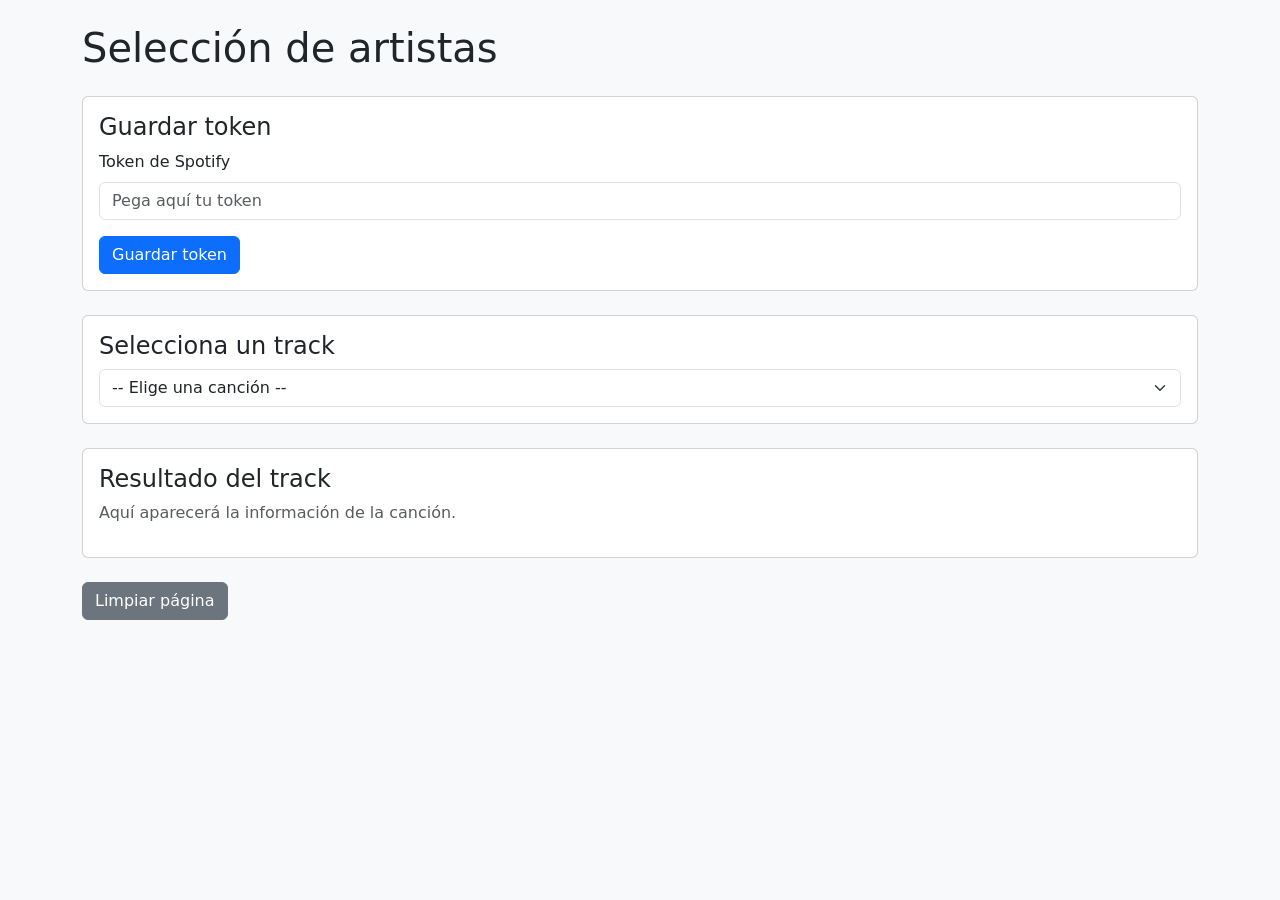
<file: seleccion-artistas.html>
<!DOCTYPE html>
<html lang="es">
<head>
  <meta charset="UTF-8">
  <meta name="viewport" content="width=device-width, initial-scale=1">
  <title>Select Artistas</title>
  <link href="https://cdn.jsdelivr.net/npm/bootstrap@5.3.3/dist/css/bootstrap.min.css" rel="stylesheet">
</head>
<body class="bg-light">

  <div class="container mt-4 mb-5">
    <h1 class="mb-4">Selección de artistas</h1>
    <!-- Guardar token -->
    <div class="card mb-4">
      <div class="card-body">
        <h4 class="card-title">Guardar token</h4>
        <div class="mb-3">
          <label for="tokenInput" class="form-label">Token de Spotify</label>
          <input type="text" id="tokenInput" class="form-control" placeholder="Pega aquí tu token">
        </div>
        <button id="guardarTokenBtn" class="btn btn-primary">Guardar token</button>
      </div>
    </div>

    <!-- Select de canciones -->
    <div class="card mb-4">
      <div class="card-body">
        <h4 class="card-title">Selecciona un track</h4>
        <select id="trackSelect" class="form-select">
          <option value="">-- Elige una canción --</option>
          <option value="6HU7h9RYOaPRFeh0R3UeAr">deja vu</option>
          <option value="6De0lHrwBfPfrhorm9q1Xl">me reúso</option>
          <option value="2lTm559tuIvatlT1u0JYG2">baile inolvidable</option>
          <option value="2qSkIjg1o9h3YT9RAgYN75">Espresso</option>
        </select>
      </div>
    </div>

    <!-- Resultado -->
    <div class="card mb-4">
      <div class="card-body">
        <h4 class="card-title">Resultado del track</h4>
        <div id="resultado">
          <p class="text-muted">Aquí aparecerá la información de la canción.</p>
        </div>
      </div>
    </div>

    <!-- Botón limpiar -->
    <button id="limpiarBtn" class="btn btn-secondary">Limpiar página</button>
  </div>

  <script>
    const tokenInput = document.getElementById("tokenInput");
    const guardarTokenBtn = document.getElementById("guardarTokenBtn");
    const trackSelect = document.getElementById("trackSelect");
    const resultado = document.getElementById("resultado");
    const limpiarBtn = document.getElementById("limpiarBtn");
    const contenedorAlerta = document.getElementById("contenedor-alerta");

    // Guardar token en sessionStorage
    guardarTokenBtn.addEventListener("click", function () {
      const token = tokenInput.value;

      if (token.trim() === "") {
        mostrarError("Debes escribir un token antes de guardarlo.");
        return;
      }

      sessionStorage.setItem("spotify_token", token);
      contenedorAlerta.innerHTML = `
        <div class="alert alert-success alert-dismissible fade show" role="alert">
          Token guardado correctamente en sessionStorage.
          <button type="button" class="btn-close" data-bs-dismiss="alert"></button>
        </div>
      `;
      tokenInput.value = "";
    });

    // Cuando cambia el select
    trackSelect.addEventListener("change", function () {
      const trackId = trackSelect.value;

      if (trackId !== "") {
        obtenerTrack(trackId);
      }
    });

    // Función para pedir datos a Spotify
    function obtenerTrack(trackId) {
      const tokenGuardado = sessionStorage.getItem("spotify_token");

      if (!tokenGuardado) {
        mostrarError("No hay token guardado en sessionStorage.");
        return;
      }

      fetch("https://api.spotify.com/v1/tracks/" + trackId, {
        method: "GET",
        headers: {
          "Authorization": "Bearer " + tokenGuardado
        }
      })
      .then(function(response) {
        if (!response.ok) {
          throw new Error("Error en la llamada a Spotify");
        }
        return response.json();
      })
      .then(function(data) {
        mostrarTrack(data);
      })
      .catch(function(error) {
        mostrarError("Hubo un error al llamar a la API de Spotify.");
        console.log(error);
      });
    }

    // Función para mostrar los artistas
    function construirArtistas(artistas) {
      let htmlArtistas = "";

      for (let i = 0; i < artistas.length; i++) {
        htmlArtistas += `
          <li>
            ${artistas[i].name} -
            <a href="${artistas[i].external_urls.spotify}" target="_blank">
              Perfil de Spotify
            </a>
          </li>
        `;
      }

      return htmlArtistas;
    }

    // Función para mostrar resultado
    function mostrarTrack(data) {
      resultado.innerHTML = `
        <p><strong>Tipo de álbum:</strong> ${data.album.album_type}</p>
        <p><strong>Total de canciones:</strong> ${data.album.total_tracks}</p>
        <p><strong>Nombre del álbum:</strong> ${data.album.name}</p>
        <p><strong>Artistas:</strong></p>
        <ul>
          ${construirArtistas(data.artists)}
        </ul>
      `;
    }

    // Función para mostrar alerta de error
    function mostrarError(mensaje) {
      contenedorAlerta.innerHTML = `
        <div class="alert alert-danger alert-dismissible fade show" role="alert">
          ${mensaje}
          <button type="button" class="btn-close" data-bs-dismiss="alert"></button>
        </div>
      `;
    }

    // Botón limpiar
    limpiarBtn.addEventListener("click", function () {
      resultado.innerHTML = `<p class="text-muted">Aquí aparecerá la información de la canción.</p>`;
      contenedorAlerta.innerHTML = "";
      trackSelect.value = "";
      tokenInput.value = "";
    });
  </script>

  <script src="https://cdn.jsdelivr.net/npm/bootstrap@5.3.3/dist/js/bootstrap.bundle.min.js"></script>
</body>
</html>
</file>
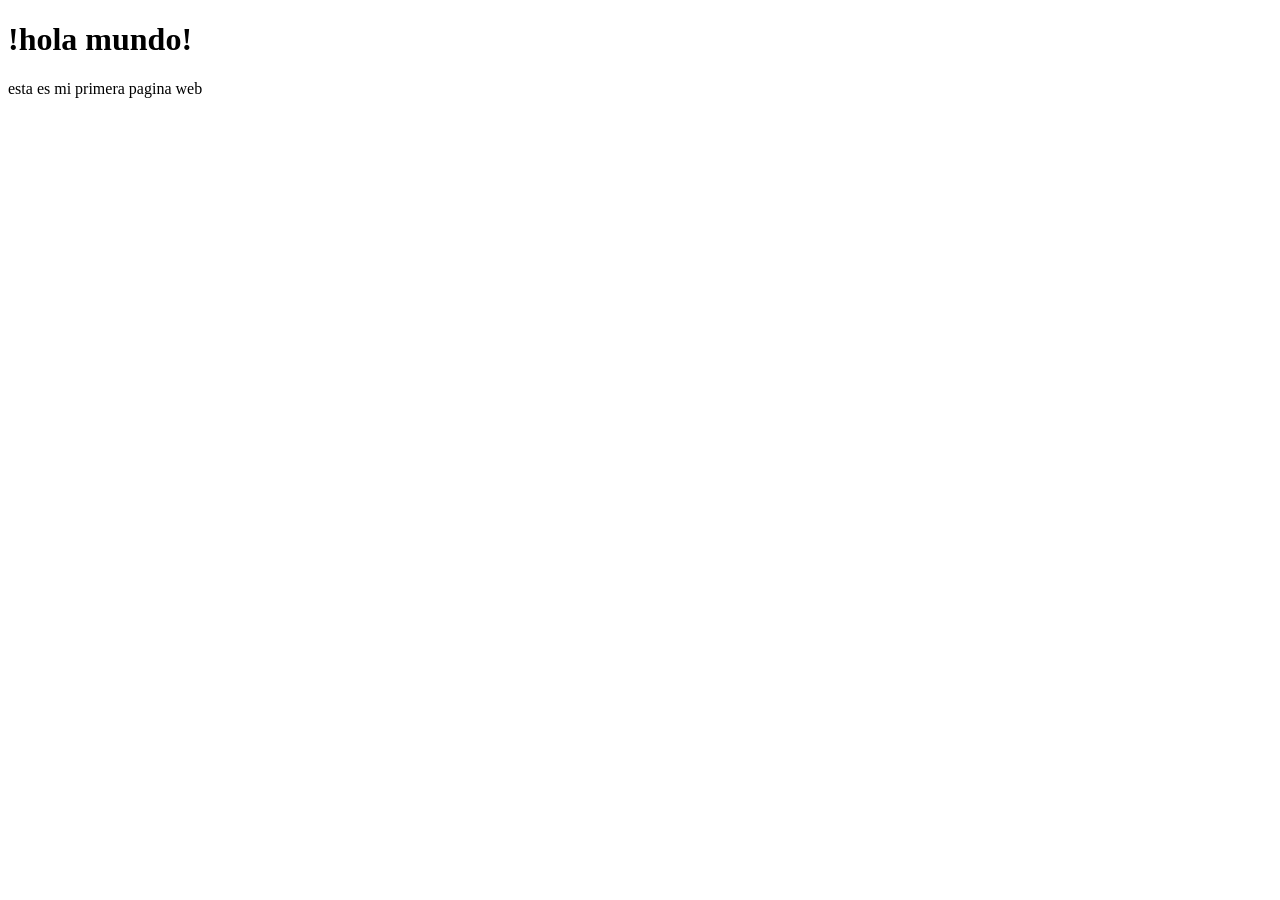
<file: clase2/hola_mundo/hola_mundo.html>
<!doctype html>
<html lang="es">
    <head>
        <!-- este es un comentario-->
        <meta charset="utf-8">
        <title> Mi primera página web</title>
    </head>
    <body>
        <h1>!hola mundo!</h1> <!-- titulo de la pagina-->
        <p> esta es mi primera pagina web</p> <!-- un parrafo -->
    </body>
</html>
</file>
